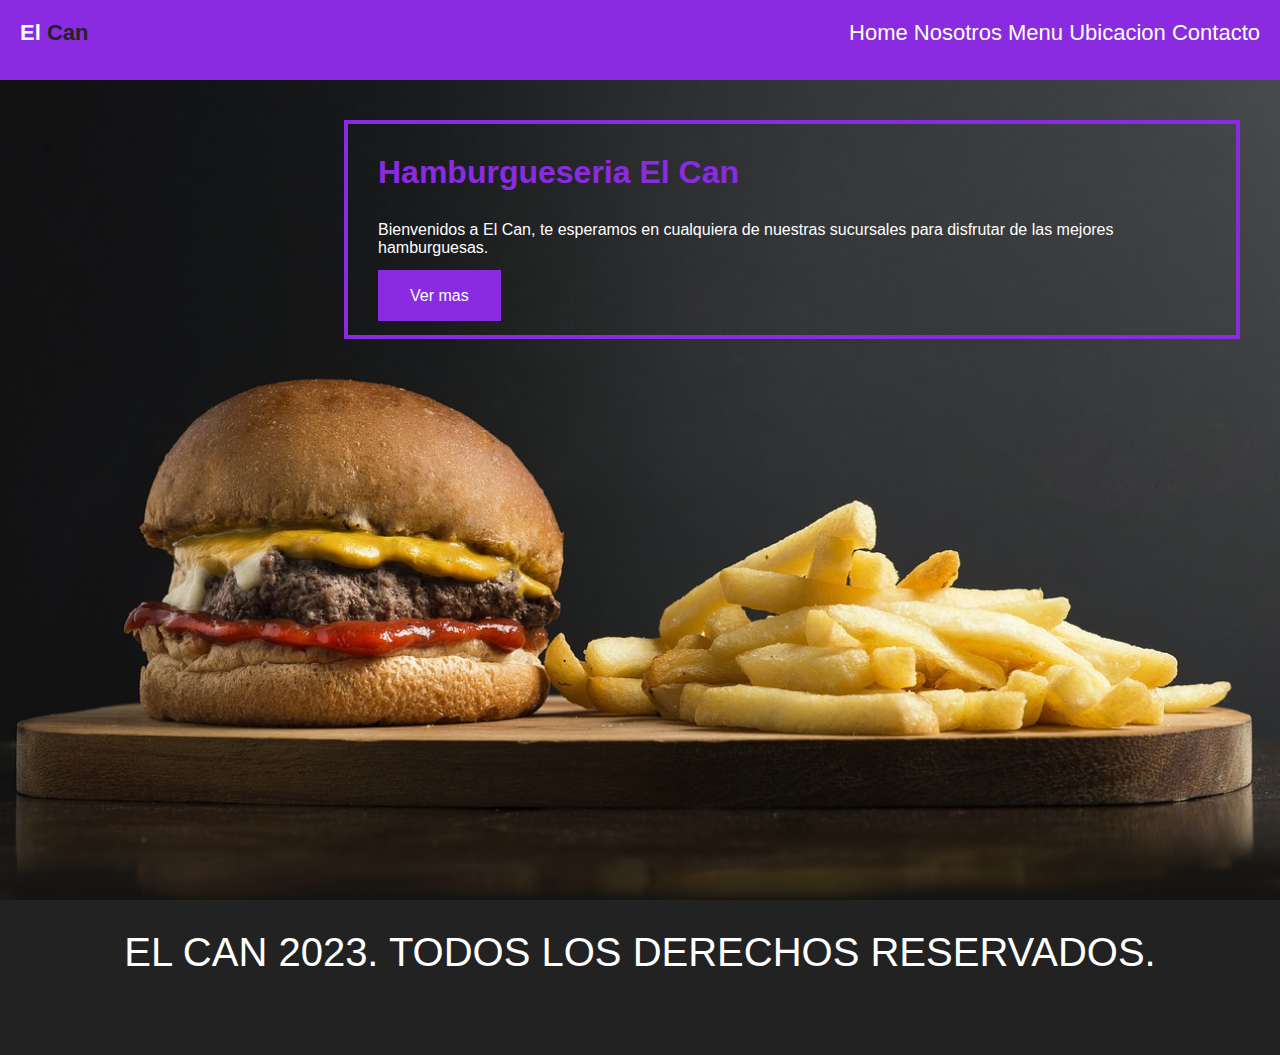
<file: index.html>
<!DOCTYPE html>
<html lang="en">
<head>
    <meta charset="UTF-8">
    <meta name="viewport" content="width=device-width, initial-scale=1.0">
    <link rel="shortcut icon" href="../img/burger-g9f5998fb5_1280.png" type="image/x-icon">
     <link rel="stylesheet" href="https://cdnjs.cloudflare.com/ajax/libs/font-awesome/6.4.0/css/all.min.css" integrity="sha512-iecdLmaskl7CVkqkXNQ/ZH/XLlvWZOJyj7Yy7tcenmpD1ypASozpmT/E0iPtmFIB46ZmdtAc9eNBvH0H/ZpiBw==" crossorigin="anonymous" referrerpolicy="no-referrer" />
    <link rel="stylesheet" href="style.css">
   
    <title>El Can</title>
    
</head>
<body>
   <header>
    <div class="logo">El <span>Can</span>
    </div>
    <nav class="nav">
        <ul>
            <li><a href="./index.html">Home</a></li>
            <li><a href="./pages/nosotros.html">Nosotros</a></li>
            <li><a href="./pages/menu.html">Menu</a></li>
            <li><a href="./pages/ubicacion.html">Ubicacion</a></li>
            <li><a href="./pages/contacto.html">Contacto</a></li>
        </ul>
    </nav>
   </header>
   <main>
    <div class="sele">
        <h1>Hamburgueseria El Can</h1>
        <p>Bienvenidos a El Can, te esperamos en cualquiera de nuestras sucursales para disfrutar de las mejores hamburguesas.</p>
        <a href="#">Ver mas</a>
    </div>
    </main>
    <footer>
        <p>EL CAN 2023. TODOS LOS DERECHOS RESERVADOS.</p>

        <div class="redes">
            <i class="fa-brands fa-facebook"></i>
            <i class="fa-brands fa-twitter"></i>
            <i class="fa-brands fa-instagram"></i>
        </div>
    </footer>
</body>
</html>
</file>
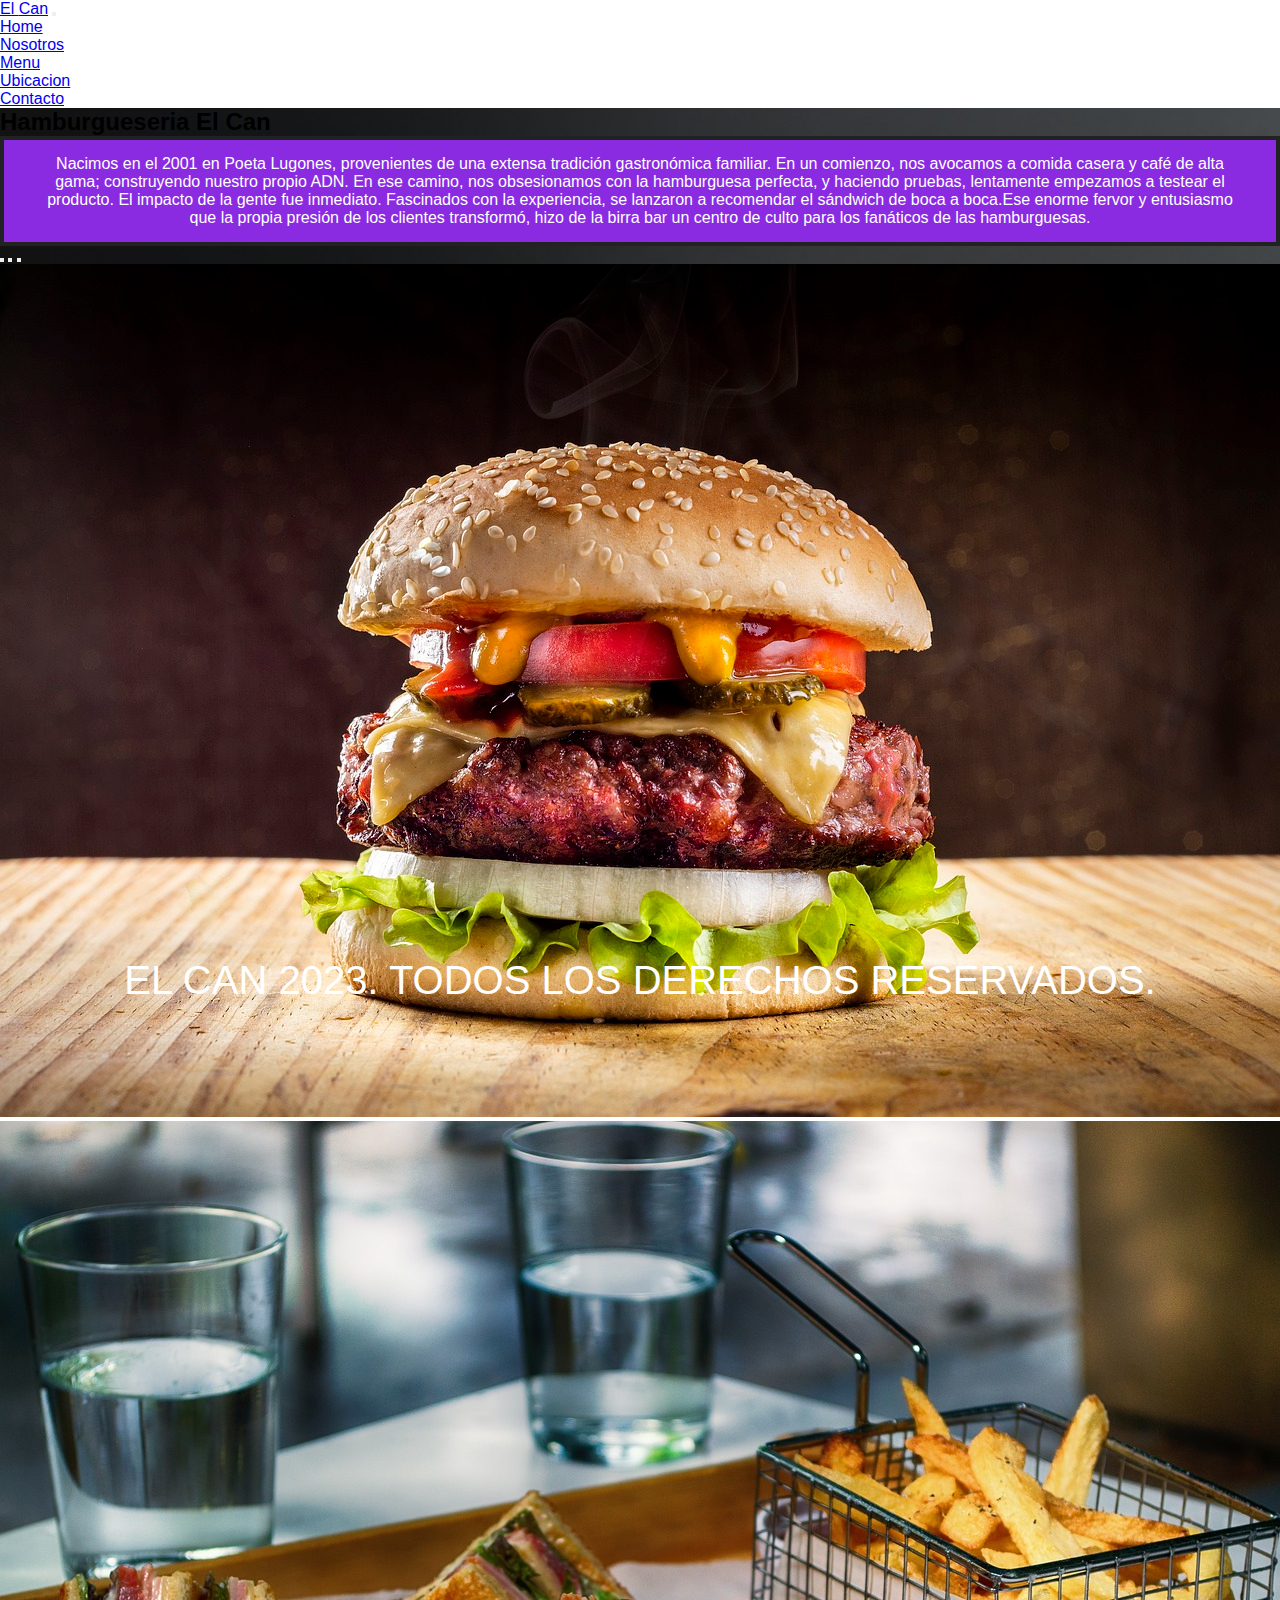
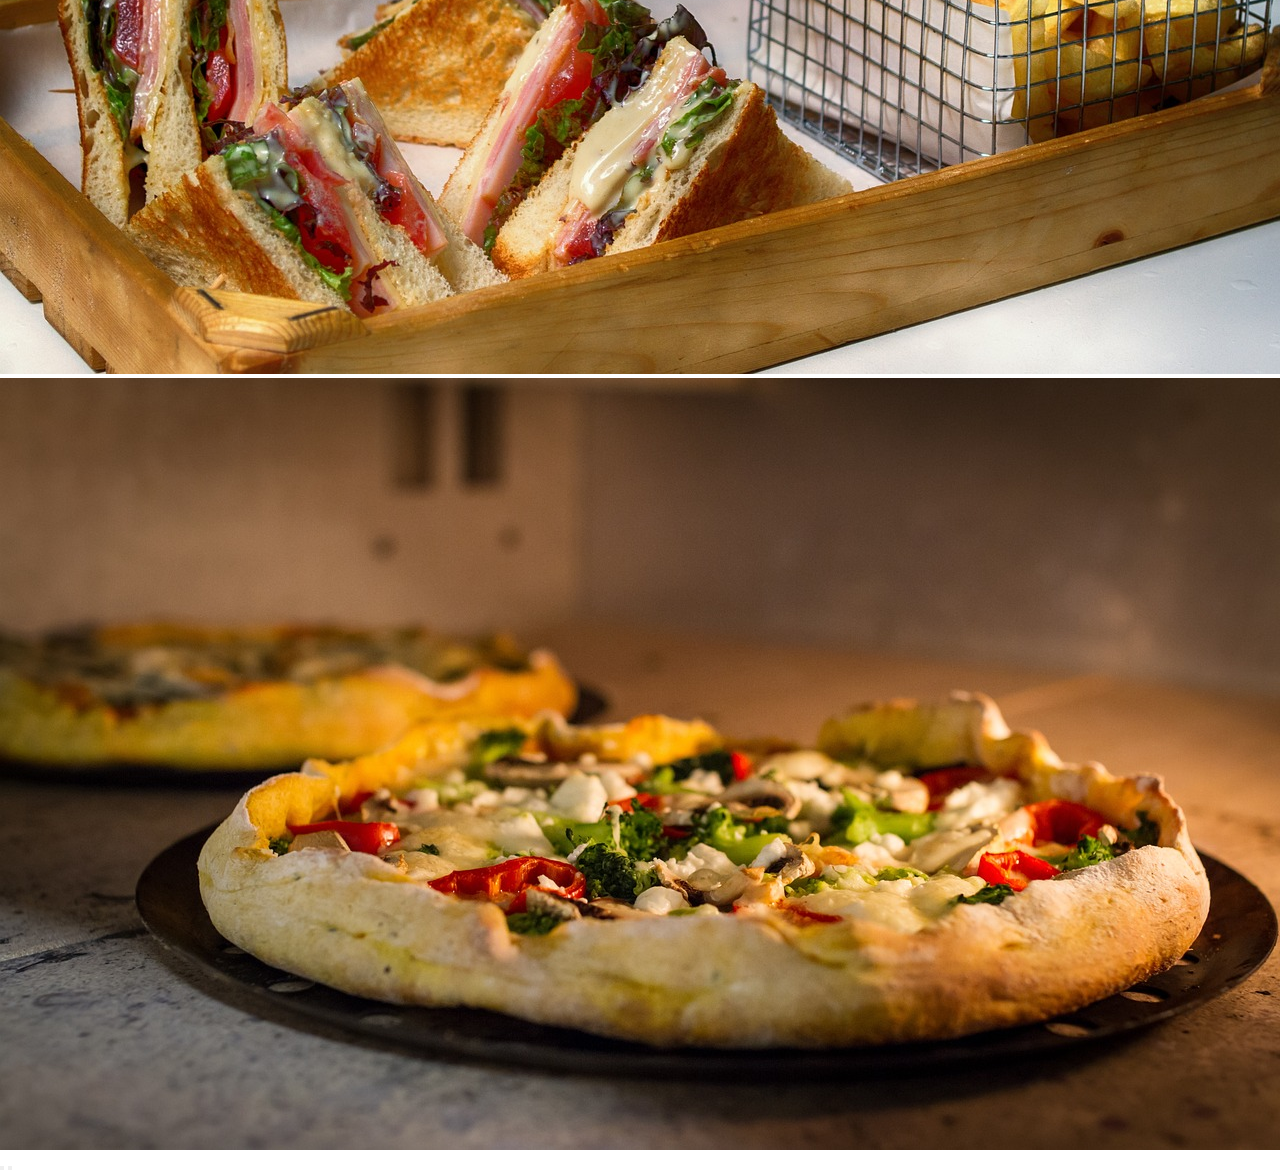
<file: pages/nosotros.html>
<!DOCTYPE html>
<html lang="en">
<head>
    <meta charset="UTF-8">
    <meta name="viewport" content="width=device-width, initial-scale=1.0">
    <link rel="shortcut icon" href="../img/burger-g9f5998fb5_1280.png" type="image/x-icon">
     <link rel="stylesheet" href="https://cdnjs.cloudflare.com/ajax/libs/font-awesome/6.4.0/css/all.min.css" integrity="sha512-iecdLmaskl7CVkqkXNQ/ZH/XLlvWZOJyj7Yy7tcenmpD1ypASozpmT/E0iPtmFIB46ZmdtAc9eNBvH0H/ZpiBw==" crossorigin="anonymous" referrerpolicy="no-referrer" />
     <!-- BS inicia -->
     <link href="https://cdn.jsdelivr.net/npm/bootstrap@5.1.3/dist/css/bootstrap.min.css" rel="stylesheet" integrity="sha384-1BmE4kWBq78iYhFldvKuhfTAU6auU8tT94WrHftjDbrCEXSU1oBoqyl2QvZ6jIW3" crossorigin="anonymous">
     <!-- BS termina -->
    <link rel="stylesheet" href="../style.css">
   
    <title>El Can</title>
    
</head>
<body>
    <!-- navbar -->
    <nav class="navbar navbar-expand-sm navbar-dark">
       <div class="container-fluid">
         <a class="navbar-brand" href="../index.html">El <span>Can</span></a>
         <button class="navbar-toggler" type="button" data-bs-toggle="collapse" data-bs-target="#collapsibleNavbar">
        <span class="navbar-toggler-icon"></span>
         </button>
         <div class="collapse navbar-collapse d-flex justify-content-end" id="collapsibleNavbar">
           <ul class="navbar-nav">
            <li class="nav-item">
             <a class="nav-link" href="../index.html">Home</a>
             </li>
             <li class="nav-item">
             <a class="nav-link" href="./nosotros.html">Nosotros</a>
             </li>
             <li class="nav-item">
             <a class="nav-link" href="./menu.html">Menu</a>
            </li>
            <li class="nav-item">
               <a class="nav-link" href="./ubicacion.html">Ubicacion</a>
              </li>
              <li class="nav-item">
               <a class="nav-link" href="./contacto.html">Contacto</a>
              </li>
           </ul>
         </div>
       </div>
     </nav>
   <!-- navbar -->
   </header>
   <main>
    <div class="sele1" >
    <h2>Hamburgueseria El Can</h2>
        <p class="nos">Nacimos en el 2001 en Poeta Lugones, provenientes de una extensa tradición gastronómica familiar. En un comienzo, nos avocamos a comida casera y café de alta gama; construyendo nuestro propio ADN. En ese camino, nos obsesionamos con la hamburguesa perfecta, y haciendo pruebas, lentamente empezamos a testear el producto.

            El impacto de la gente fue inmediato. Fascinados con la experiencia, se lanzaron a recomendar el sándwich de boca a boca.Ese enorme fervor y entusiasmo que la propia presión de los clientes transformó, hizo de la birra bar un centro de culto para los fanáticos de las hamburguesas.
            </p>
    </div>
    <div class="selec">
        <!-- Carousel -->
    <div id="demo" class="carousel slide" data-bs-ride="carousel">
    
    <!-- Indicators/dots -->
    <div class="carousel-indicators">
      <button type="button" data-bs-target="../img" data-bs-slide-to="0" class="active"></button>
      <button type="button" data-bs-target="../img" data-bs-slide-to="1"></button>
      <button type="button" data-bs-target="../img" data-bs-slide-to="2"></button>
    </div>
    
    <!-- The slideshow/carousel -->
    <div class="carousel-inner">
      <div class="carousel-item active">
        <img src="../img/carru1.jpg" alt="hamburguesa" class="d-block w-100">
      </div>
      <div class="carousel-item">
        <img src="../img/carru2.jpg" alt="lomito" class="d-block w-100">
      </div>
      <div class="carousel-item">
        <img src="../img/carru3.jpg" alt="pizza" class="d-block w-100">
      </div>
    </div>
    
    <!-- Left and right controls/icons -->
    <button class="carousel-control-prev" type="button" data-bs-target="#demo" data-bs-slide="prev">
      <span class="carousel-control-prev-icon"></span>
    </button>
    <button class="carousel-control-next" type="button" data-bs-target="#demo" data-bs-slide="next">
      <span class="carousel-control-next-icon"></span>
    </button>
    </div>
    </div>
 </main>
 
   <footer>
    <p>EL CAN 2023. TODOS LOS DERECHOS RESERVADOS.</p>

    <div class="redes">
        <i class="fa-brands fa-facebook"></i>
        <i class="fa-brands fa-twitter"></i>
        <i class="fa-brands fa-instagram"></i>
    </div>
</footer>
<script src="https://cdn.jsdelivr.net/npm/bootstrap@5.1.3/dist/js/bootstrap.bundle.min.js" integrity="sha384-ka7Sk0Gln4gmtz2MlQnikT1wXgYsOg+OMhuP+IlRH9sENBO0LRn5q+8nbTov4+1p" crossorigin="anonymous"></script>
</body>
</html>
</file>
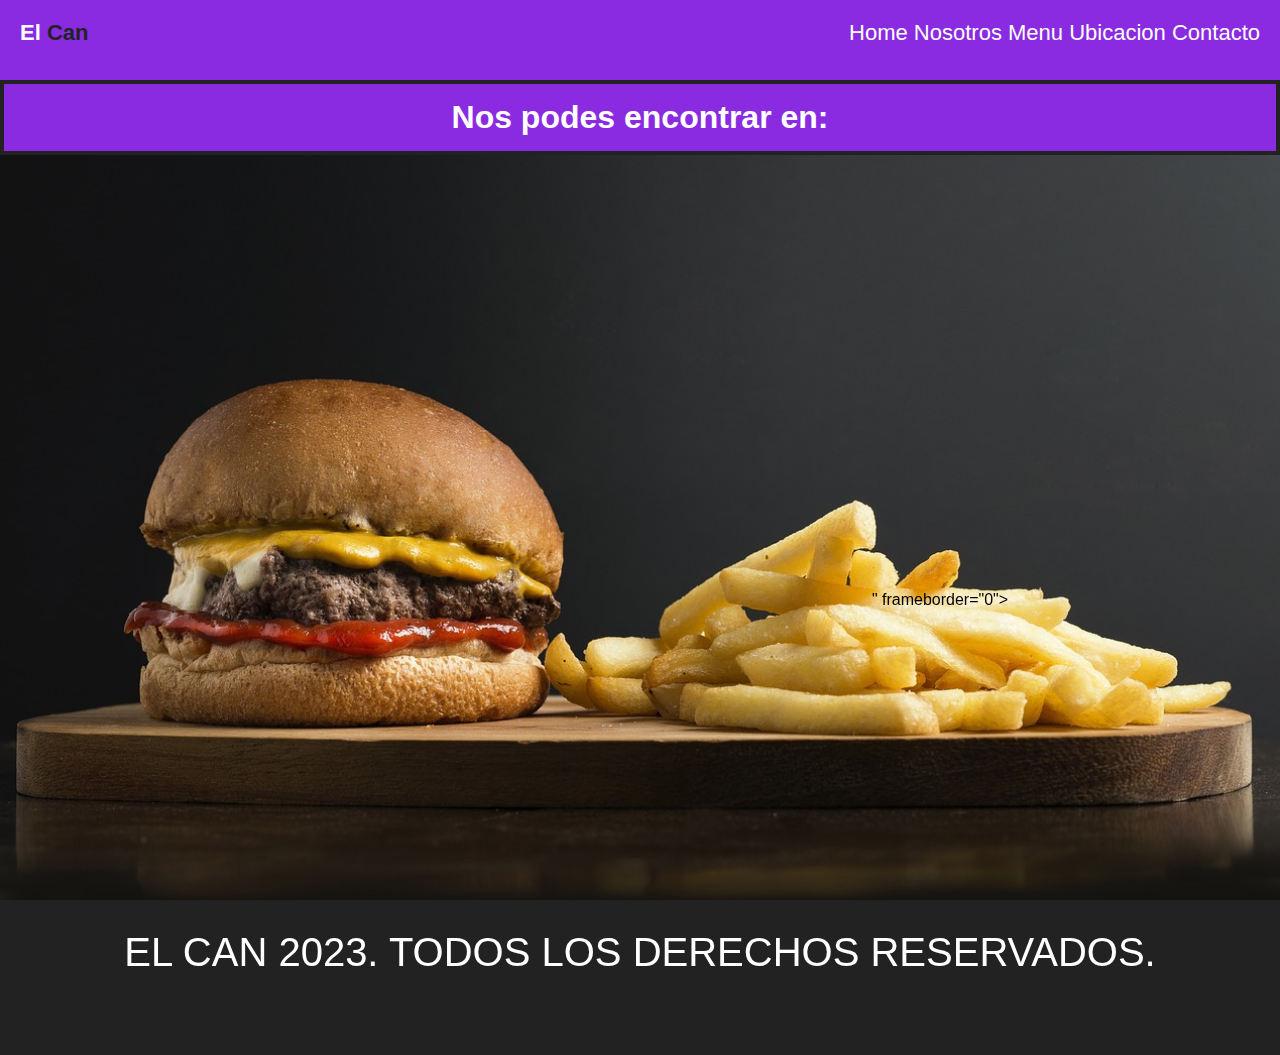
<file: pages/ubicacion.html>
<!DOCTYPE html>
<html lang="en">
<head>
    <meta charset="UTF-8">
    <meta name="viewport" content="width=device-width, initial-scale=1.0">
    <link rel="shortcut icon" href="../img/burger-g9f5998fb5_1280.png" type="image/x-icon">
     <link rel="stylesheet" href="https://cdnjs.cloudflare.com/ajax/libs/font-awesome/6.4.0/css/all.min.css" integrity="sha512-iecdLmaskl7CVkqkXNQ/ZH/XLlvWZOJyj7Yy7tcenmpD1ypASozpmT/E0iPtmFIB46ZmdtAc9eNBvH0H/ZpiBw==" crossorigin="anonymous" referrerpolicy="no-referrer" />
    <link rel="stylesheet" href="../style.css">
   
    <title>El Can</title>
    
</head>
<body>
   <header>
    <div class="logo">El <span>Can</span>
    </div>
    <nav class="nav">
        <ul>
            <li><a href="../index.html">Home</a></li>
            <li><a href="./nosotros.html">Nosotros</a></li>
            <li><a href="./menu.html">Menu</a></li>
            <li><a href="./ubicacion.html">Ubicacion</a></li>
            <li><a href="./contacto.html">Contacto</a></li>
        </ul>
    </nav>
   </header>
   <main>
    <h1 class="conta">
        Nos podes encontrar en:
    </h1>
    <nav class="mapa">
        <iframe  src="https://www.google.com/maps/embed?pb=!1m18!1m12!1m3!1d3405.042529713435!2d-64.207112424609!3d-31.41295429608507!2m3!1f0!2f0!3f0!3m2!1i1024!2i768!4f13.1!3m3!1m2!1s0x943298830933ad09%3A0xb72fd713f4c77c4e!2sNuevocentro%20Shopping!5e0!3m2!1ses!2sar!4v1690850491207!5m2!1ses!2sar" width="600" height="450" style="border:0;" allowfullscreen="" loading="lazy" referrerpolicy="no-referrer-when-downgrade"></iframe>" frameborder="0"></iframe>
    </nav>

   </main>
   <footer>
    <p>EL CAN 2023. TODOS LOS DERECHOS RESERVADOS.</p>

    <div class="redes">
        <i class="fa-brands fa-facebook"></i>
        <i class="fa-brands fa-twitter"></i>
        <i class="fa-brands fa-instagram"></i>
    </div>
</footer>
</body>
</html>
</file>
<file: style.css>
*{
    margin: 0;
    padding: 0;
    box-sizing: border-box;
    font-family: Verdana, Geneva, Tahoma, sans-serif;
}

header{
    background-color: blueviolet;
    height: 80px;
    font-size: 22px;
    padding: 20px;
}

.logo{
    float: left;
    color: #fff;
    font-weight: bold;
}
.logo span{
    color: #222;
}
.nav{
    float: right;
}
.nav ul{
    list-style: none;
}
.nav ul li{
    display: inline-block;
}
.nav a{
    text-decoration: none;
    color: #fff;
}
.nav a:hover{
    color: #222;
}
main{
    height: calc(100vh - 80px);
    background-color: #222;
    background-image: url(../img/snack-2635035_1280.jpg);
    background-size: cover;

}
.sele{
    color: #fff;
    width: 70%;
    border: 4px solid blueviolet;
    padding: 30px;
    float: right;
    margin: 40px;
}
.sele h1{
    color: blueviolet;
    margin-bottom: 30px;
}
.sele p{
    margin-bottom: 30px;
}
.sele a{
    background-color: blueviolet;
    color: #fff;
    text-decoration: none;
    padding: 15px 30px;
    border: 2px solid blueviolet;
}
.sele a:hover{
    background-color: #222;
}
.conta{
    background-color: blueviolet;
    color: #fff;
    text-align: center;
    padding: 15px 30px;
    border: 4px solid #222;

}
.mapa{
    text-align: center;
}
.nos{
    background-color: blueviolet;
    color: #fff;
    text-align: center;
    padding: 15px 30px;
    border: 4px solid #222;
}

.nav1{
    text-align: center;
}
footer{
    background-color: #222;
    color: #fff;
    text-align: center;
    font-size: 40px;
    padding: 30px;

}
footer p{
    margin-bottom: 50px;
}
footer i{
    color: blueviolet;
    font-size: 50px;
    letter-spacing: 20px;
}
</file>
